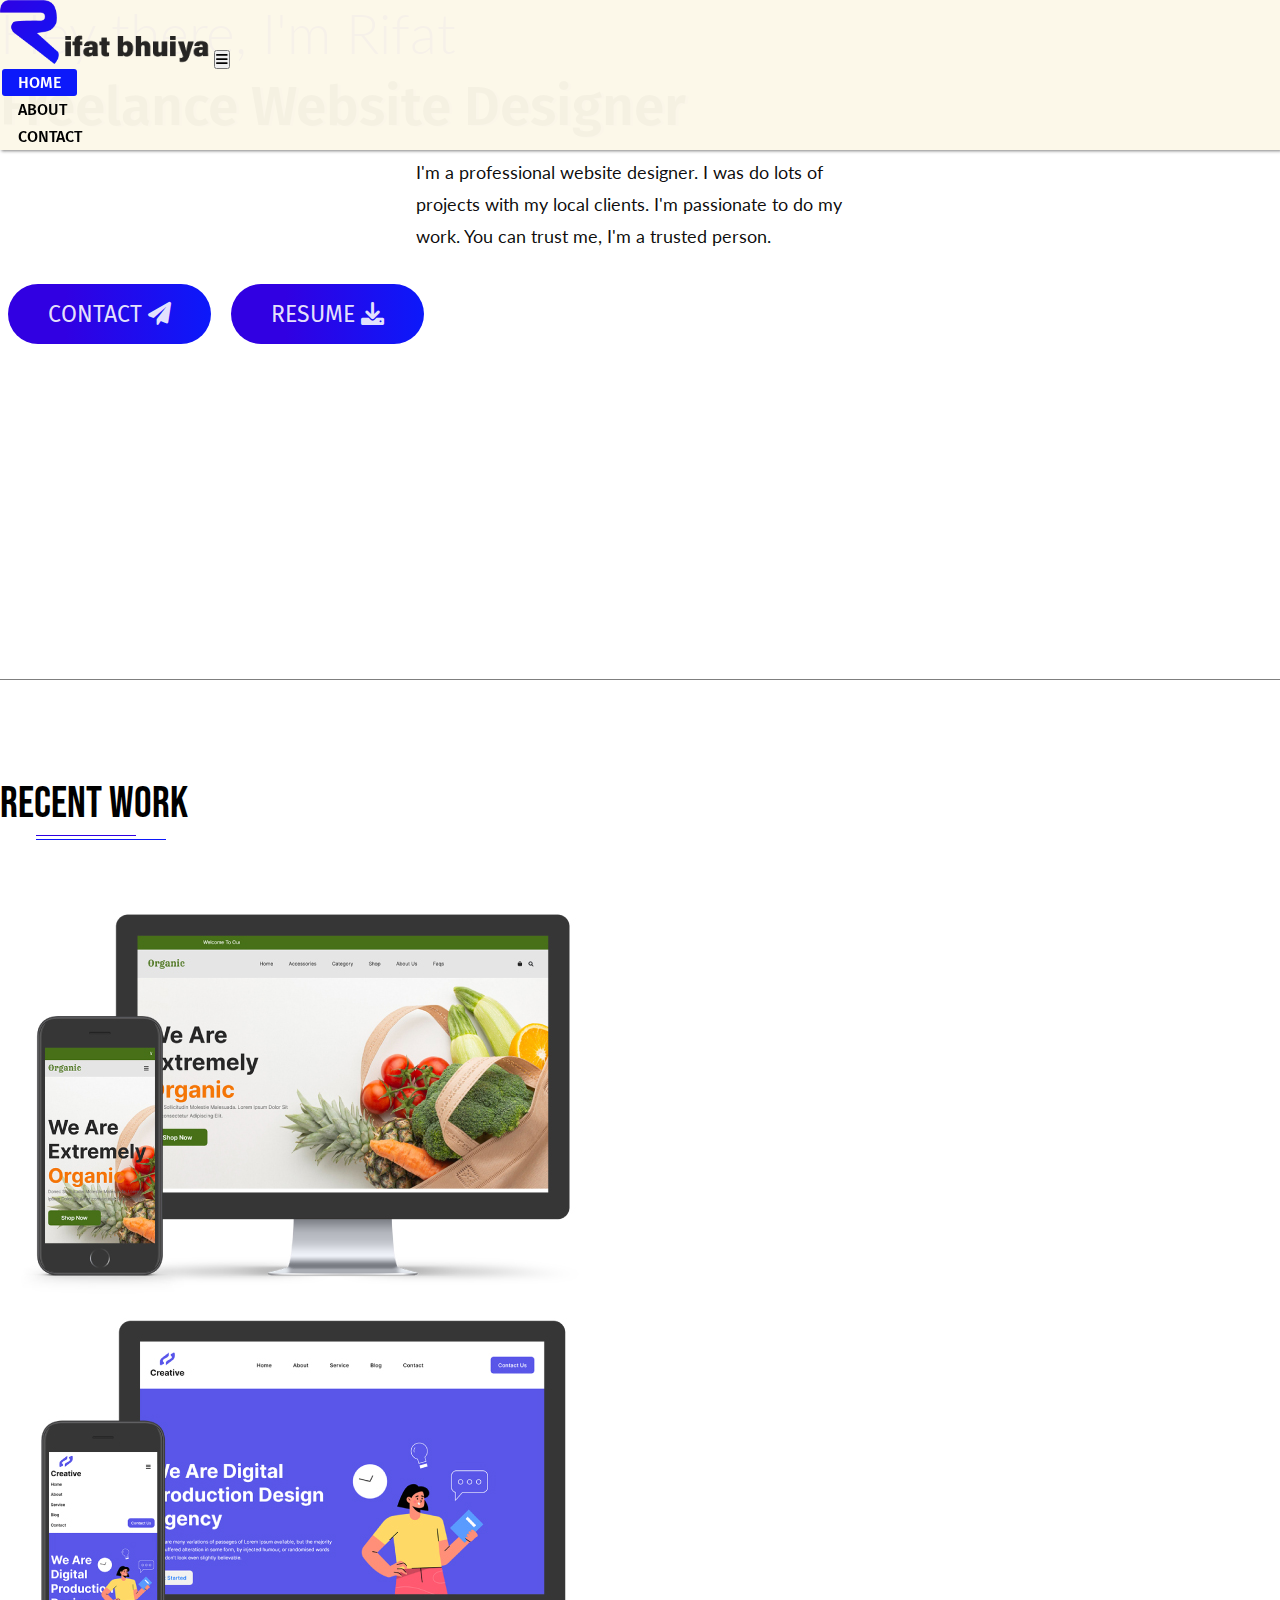
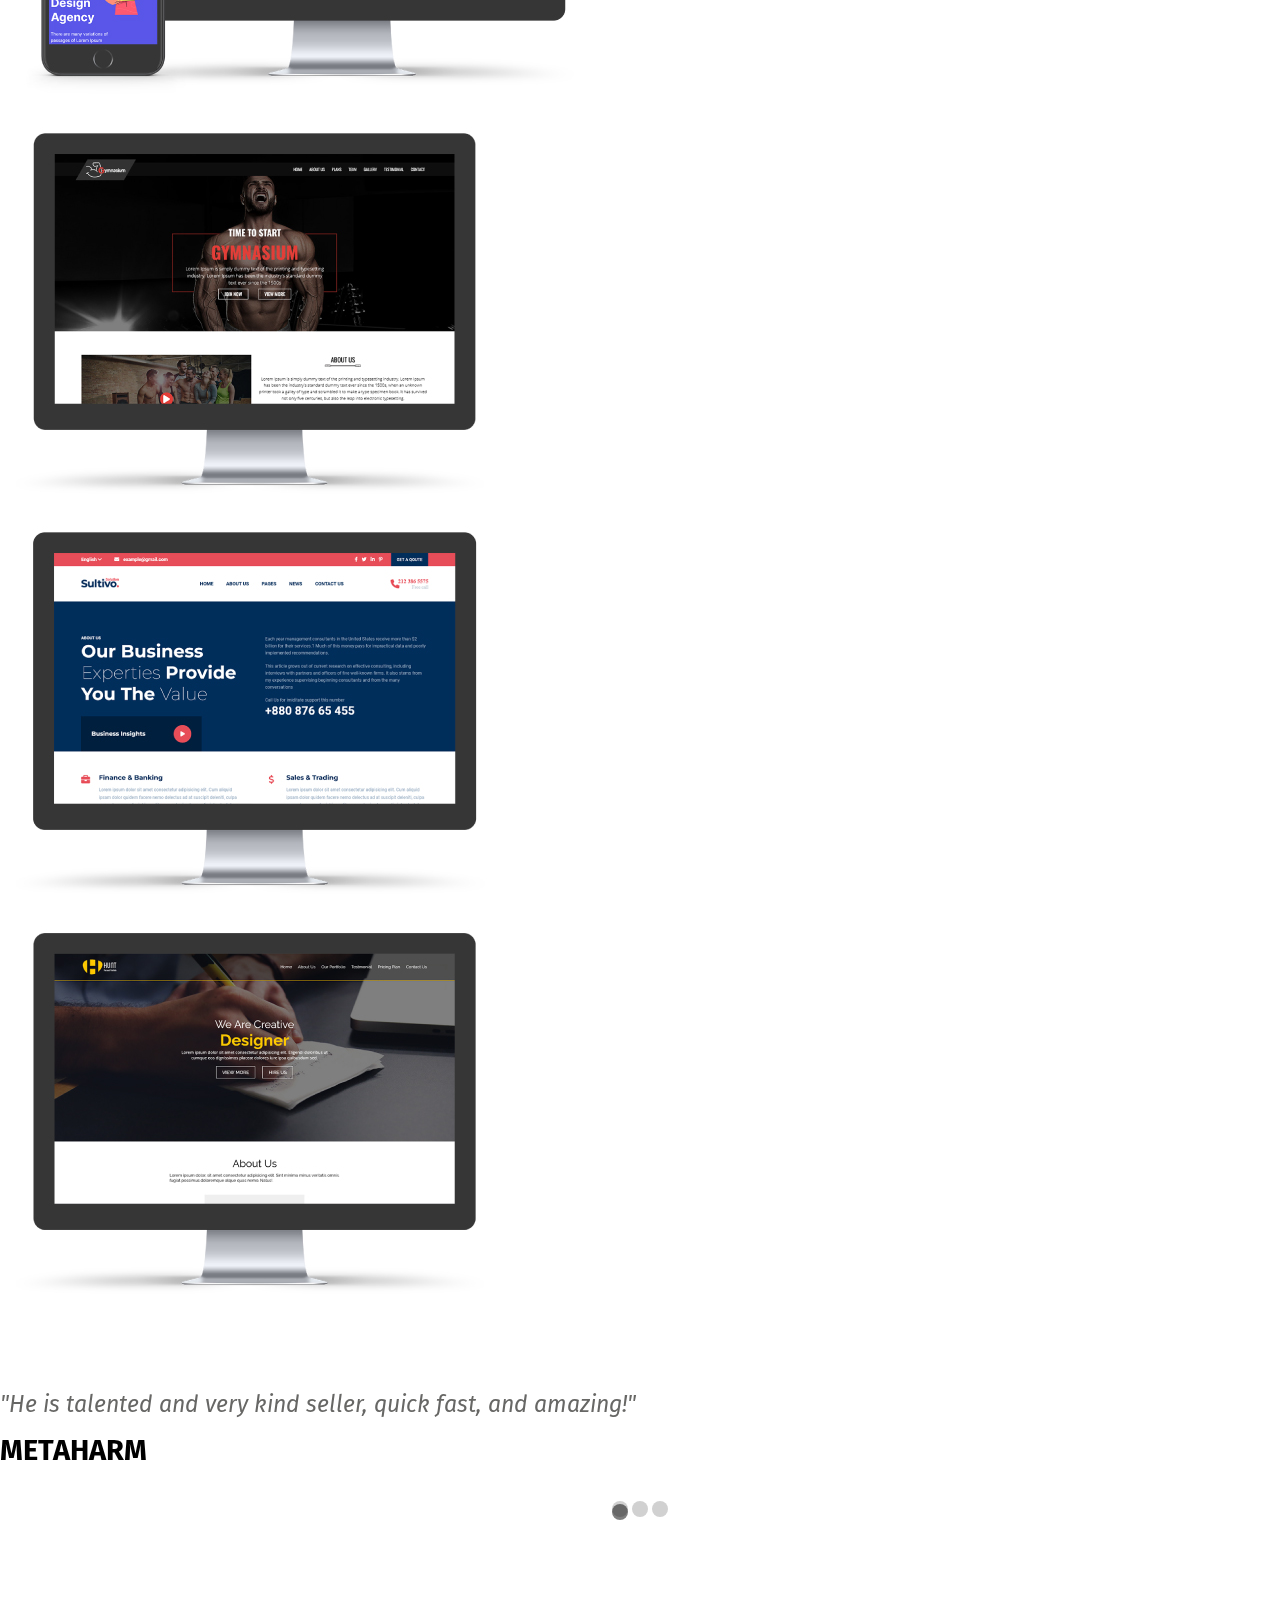
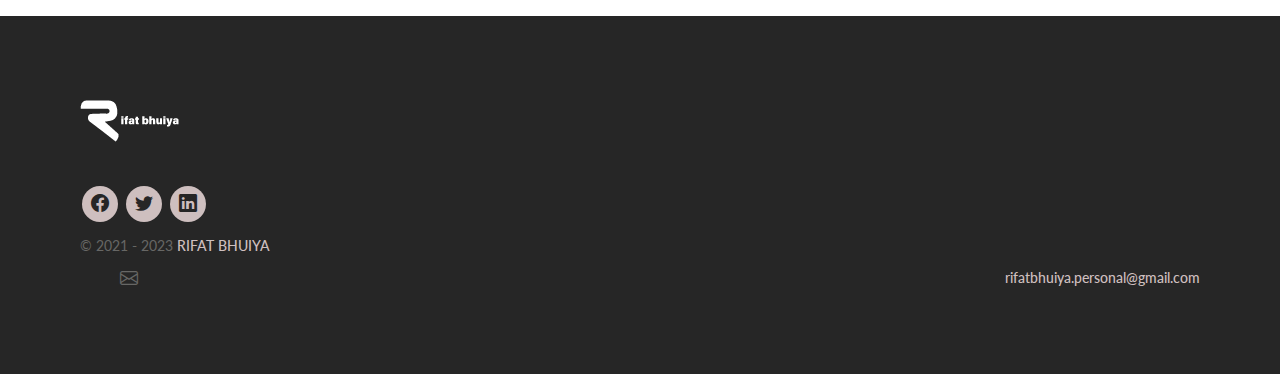
<file: index.html>
<!DOCTYPE html>
<html lang="en">
<head>
    <meta charset="UTF-8">
    <meta http-equiv="X-UA-Compatible" content="IE=edge">
    <meta name="viewport" content="width=device-width, initial-scale=1.0">
    <title>RifatBhuiya|Portfolio of Web-Designer</title>
    <!-- tittle -->

    <link rel="icon" href="images/favicon.png">
    <!-- favicon -->

    <meta property="og:title" content="Rifat Bhuiya"/>
    <meta property="og:type" content="Web-Designer"/>
	<meta property="og:url" content=""/>
	<meta property="og:site_name" content="RifatBhuiya|Portfolio of Web-Designer"/>
	<meta property="og:description" content="Hey there, I'm Rifat
    freelance website designer. I'm a professional to made Websites. I'm passionate to do coding. My code is raw code structure, well documented, and W3C validated. You can trust me, I'm a trusted person."/>
    <!-- meta opengraph -->
    
    <meta name="keywords"  content="website design; website-design; web design; web-design; programming & tech; programming; html; responsive; bootstrap; javascript; psd to html; psd-html; figma; website development; website-development; website shopify; website-shopify; website nft; website-nft; website promotion; website-promotion; website wordpress; website-wordpress; website design wordpress; website-design-wordpress; website design shopify; website-design-shopify; website-wix; website wix; website design wix; website-design-wix; build wordpress website design; build-wordpress-website-design; website design html css; website-design-html-css; website design shopify; website-design-shopify; website design squarespace; website-design-squarespace; web designer; web-designer; elementor website design; elementor-website-design; wordpress website design and development; wordpress-website-design-development; shopify website design; shopify-website-design; wix website design; wix-website-design; website development; website-development; web design; web-design; wordpress website; wordpress-website; create website; create-website; logo design; logo-design; website-creation; website creation; wordpress website creation; wordpress-website-creation; e-commerce website creation; e-commerce-website-creation; wordpress; web banners; web-banners; web design; web-design; web design html css; web-design-html-css; wordpress site web design; wordpress-site-web-design; web design wordpress; web-design-wordpress; website design shopify; website-design-shopify; web design figma; web-design-figma; front end web designer; front-end-web-designer; website design wix; website-design-wix; web developer; web-developer; front end web developer; front-end-web-developer; responsive web design; responsive-web-design; website design; website-design; web developer; web-developer; graphic design; graphic-design; web site design; web-site-design; web development; web-development; web programming; web-programming; e-commerce development; e-commerce-development; convert files; convert-files; html landing page; html-landing-page; landing page html; landing-page-html; html; psd to html; psd-to-html; website design html css; website-design-html-css; html css bootstrap website; html-css-bootstrap-website; html css javascript website; html-css-javascript-website; psd to html css; psd-to-html-css; html css; html-css; html website; html-website; css; html-email; figma to html; figma-to-html; landing-page-development; landing page development; html css landing page; html-css-landing-page; html css bug fixing; html-css-bug-fixing; html css javascript; html-css-javascript; responsive website; responsive-website; responsive wordpress website; responsive-wordpress-website; responsive frontend react website; responsive-frontend-react-website; psd to html responsive; psd-to-html-responsive; create beautiful responsive website design; create-beautiful-responsive-website-design; responsive web design; responsive-web-design; business website; business-website; create website; create-website; build website; build-website; website development; website-development; ecommerce website; ecommerce-website; e-commerce website creation; e-commerce-website-creation; html css bootstrap website; html-css-bootstrap-website; bootstrap website; bootstrap-website; psd to bootstrap; psd-to-bootstrap; html css bootstrap; html-css-bootstrap; html css javascript; jquery; convert psd to html; convert-psd-to-html; psd-to-html-css; pdf to html; pdf-to-html;  psd to wordpress;  psd-to-wordpress; psd to react; psd-to-react; html website; html-website; psd to elementor; psd-to-elementor; tailwind css; tailwind-css; fima to html; landing page design figma; landing-page-design-figma; figma design; figma-design; figma to shopify; figma-to-shopify; convert figma to html; convert-figma-to-html; figma to react; figma-to-react; custom website; custom-website; custom website development; custom-website-development; shopify custom website; shopify-custom-website; custom wordpress website; custom-wordpress-website; business website; business-website; portfolio website; portfolio-website; blog website; blog-website; create website; create-website; 
    " />
    <!-- related keywords -->

    <link href="https://fonts.googleapis.com/css2?family=Bebas+Neue&family=Fira+Sans:wght@100;200;400;500;600&family=Lato:wght@300;400&display=swap" rel="stylesheet">
    <!-- font family -->
    
    <link rel="stylesheet" href="https://cdn.jsdelivr.net/npm/bootstrap-icons@1.9.1/font/bootstrap-icons.css">
    <link rel="stylesheet" href="css/all.min.css">
    <!-- icons -->

    <link href="https://cdn.jsdelivr.net/npm/bootstrap@5.2.0/dist/css/bootstrap.min.css" rel="stylesheet" integrity="sha384-gH2yIJqKdNHPEq0n4Mqa/HGKIhSkIHeL5AyhkYV8i59U5AR6csBvApHHNl/vI1Bx" crossorigin="anonymous">
    <!-- bootstrap css cdn -->

    <link rel="stylesheet" href="css/venobox.min.css">
    <!-- venobox css -->

    <link rel="stylesheet" href="css/slick.css">
    <!-- slick css -->

    <link rel="stylesheet" href="css/style.css">
    <!-- ========== style sheet ========== -->

    <link rel="stylesheet" href="css/responsive.css">
    <!-- responsive sheet -->
</head>
<body>
    
    <!-- navigation part start -->
    <nav class="navbar navbar-expand-md myNav">
        <div class="container">
          <a class="navbar-brand logo" href="./index.html">
            <img style="height: 64px;" src="images/logo.png" alt="logo"/>
            <img style="height: 32px;" class="logo-text" src="images/logo-text.png" alt="logo-text"/>
          </a>
          <button class="navbar-toggler" type="button" data-bs-toggle="collapse" data-bs-target="#myNavigation" aria-controls="myNavigation" aria-expanded="false" aria-label="Toggle navigation">
            <i class="fa-solid fa-bars"></i>
          </button>
          <div class="collapse navbar-collapse" id="myNavigation">
            <ul class="navbar-nav myUl ms-auto mb-2 mb-lg-0">
              <li class="nav-item">
                <a class="nav-link active"  href="./index.html">Home</a>
              </li>
              <li class="nav-item">
                <a class="nav-link"  href="./about.html">about</a>
              </li>
              <li class="nav-item">
                <a class="nav-link"  href="./contact.html">contact</a>
              </li>
            </ul>
          </div>
        </div>
      </nav>
    <!-- navigation part end -->

    <!-- hero area part start -->
    <section id="heroarea">
        <div class="container">
            <div class="row align-items-center justify-content-center">
                <div class="col-lg-10 col-xl-10 col-xxl-10 col-12 col-sm-12 col-md-12 text-center">
                    <div class="heroarea-content">
                        <h2>Hey there, I'm Rifat</h2>
                        <h1>Freelance Website Designer</h1>
                        <p class="titile-discription"> I'm a professional website designer. I was do lots of projects with my local clients. I'm passionate to do my work. You can trust me, I'm a trusted person.</p>
                        <div class="hbtn">
                            <ul>
                                <li>
                                    <a href="./contact.html">Contact <i class="fa-solid fa-paper-plane"></i></a>
                                </li>
                                <li>
                                    <a href="https://drive.google.com/file/d/1WpoWCl3JhfSta98eJl2PQ0fXgb7vsNwA/view?usp=sharing" target="_blank"> Resume <i class="fa-solid fa-download"></i></a>
                                </li>
                            </ul>
                        </div>
                    </div>
                </div>
            </div>
        </div>
    </section>
    <!-- hero area part end -->

    <!-- backtotop part start -->
<!--     <div class="backtotop">
        <i class="bi bi-chevron-up"></i>
    </div> -->
    <!-- backtotop part end -->

    <!-- work detail part start -->
    <section id="work-detail" class="section-padding">
        <div class="container">
            <div class="row justify-content-center">
                <div class="col-lg-3 col-xl-3 col-xxl-3 col-8 col-sm-7 col-md-5 text-center">
                    <div class="section-heading">
                        <h3> recent work</h3>
                    </div>
                </div>
            </div>
            <div class="row section-heading-from">
                <div class="col-lg-6 col-xl-6 col-xxl-6 col-12 col-sm-6">
                    <div class="work-content">
                        <a class="my-link" href="images/work-one.jpg"><img class="w-100 img-fluid" src="images/work-one.jpg" alt="work-image"/></a>
                    </div>
                </div>
                <div class="col-lg-6 col-xl-6 col-xxl-6 col-12 col-sm-6">
                    <div class="work-content">
                        <a class="my-link" href="images/work-two.jpg"><img src="images/work-two.jpg" class="w-100 img-fluid" alt="work-image"/></a>
                    </div>
                </div>
            </div>
            <div class="row pt-5">
                <div class="col-lg-4 col-xl-4 col-xxl-4 col-12 col-sm-4">
                    <div class="work-content">
                        <a class="my-link" href="images/work-three.jpg"><img src="images/work-three.jpg" class="w-100 img-fluid" alt="work-image"/></a>
                    </div>
                </div>
                <div class="col-lg-4 col-xl-4 col-xxl-4 col-12 col-sm-4">
                    <div class="work-content">
                        <a class="my-link" href="images/work-four.jpg"><img src="images/work-four.jpg" class="w-100 img-fluid" alt="work-image"/></a>
                    </div>
                </div>
                <div class="col-lg-4 col-xl-4 col-xxl-4 col-12 col-sm-4">
                    <div class="work-content">
                        <a class="my-link" href="images/work-five.jpg"><img src="images/work-five.jpg" class="w-100 img-fluid" alt="work-image"/></a>
                    </div>
                </div>
            </div>
        </div>
    </section>
    <!-- work detail part end -->

    <!-- testimonial part start -->
    <section id="testimonial" class="section-padding">
        <div class="container">
            <div class="row justify-content-center">
                <div class="col-lg-8 col-xl-8 col-xxl-8 testimonial-slick">
                    <div class="testimonial-content text-center">
                        <span>"He is talented and very kind seller, quick fast, and amazing!"</span>
                        <h6>METAHARM</h6>
                        <p><img src="images/canada.png" alt="canada-flag"/></p>
                    </div>
                    <div class="testimonial-content text-center">
                        <span>"Lorem ipsum dolor sit amet consectetur adipisicing elit. Dolor ducimus unde sapiente architecto possimus pariatur harum veniam, maxime perspiciatis ad dolore esse veritatis! Quam magni incidunt culpa quibusdam quia laudantium!"</span>
                        <h6>MR.Y</h6>
                    </div>
                    <div class="testimonial-content text-center">
                        <span>"Lorem ipsum dolor sit amet consectetur adipisicing elit. Quidem, odio. Nam ad quia porro dolore ullam dignissimos eius amet velit incidunt. Magnam tempora tempore odio!"</span>
                        <h6>MR.Z</h6>
                    </div>
                </div>
            </div>
        </div>
    </section>
    <!-- testimonial part end -->

    <!-- footer part start -->
    <footer class="section-padding">
        <div class="footer">
            <div class="footer-top">
                <div class="container">
                    <div class="row justify-content-between">
                        <div class="col-lg-2 col-xl-2 col-xxl-2 col-5 col-sm-4 col-md-4">
                            <a href="./index.html"><img class="w-100 img-fluid" src="images/footer-logo.png" alt="footer-logo"/></a>
                        </div>
                        <div class="col-lg-2 col-xl-2 col-xxl-2 col-7 col-sm-8 col-md-8">
                            <div class="social-icons">
                                <ul>
                                    <li>
                                        <a href="https://www.facebook.com/rifatbhuiya567">
                                            <i class="bi bi-facebook"></i>
                                        </a>
                                    </li>
                                    <li>
                                        <a href="https://twitter.com/rifatbhuiya567">
                                            <i class="bi bi-twitter"></i>
                                        </a>
                                    </li>
                                    <li>
                                        <a href="https://www.linkedin.com/in/rifatbhuiya567/">
                                            <i class="bi bi-linkedin"></i>
                                        </a>
                                    </li>
                                </ul>
                            </div>
                        </div>
                    </div>
                </div>
            </div>
            <div class="footer-bottom">
                <div class="container">
                    <div class="row justify-content-between">
                        <div class="col-lg-2 col-xl-2 col-xxl-2 col-12 col-sm-4 col-md-4">
                            <div class="copyright">
                                <p>© 2021 - 2023 <a href="./contact.html"> RIFAT BHUIYA</a></p>
                            </div>
                        </div>
                        <div class="col-lg-3 col-xl-3 col-xxl-3 col-12 col-sm-8 col-md-5">
                            <div class="copyright mail">
                                <p><i class="bi bi-envelope"></i> <a href="mailto:rifatbhuiya.personal@gmail.com"> rifatbhuiya.personal@gmail.com</a></p>
                            </div>
                        </div>
                    </div>
                </div>
            </div>
        </div>
    </footer>
    <!-- footer part end -->


    <script src="https://code.jquery.com/jquery-1.12.4.min.js" integrity="sha256-ZosEbRLbNQzLpnKIkEdrPv7lOy9C27hHQ+Xp8a4MxAQ=" crossorigin="anonymous"></script>
    <!-- jquery version -->

    <script src="https://cdn.jsdelivr.net/npm/bootstrap@5.2.0/dist/js/bootstrap.bundle.min.js" integrity="sha384-A3rJD856KowSb7dwlZdYEkO39Gagi7vIsF0jrRAoQmDKKtQBHUuLZ9AsSv4jD4Xa" crossorigin="anonymous"></script>
    <!-- bootstrap js cdn -->
	<script data-name="BMC-Widget" data-cfasync="false" src="https://cdnjs.buymeacoffee.com/1.0.0/widget.prod.min.js" data-id="rifatbhuiya" data-description="Support me on Buy me a coffee!" data-message="Buy me a coffee!" data-color="#FD0" data-position="Right" data-x_margin="18" data-y_margin="18"></script>


    <script src="js/slick.min.js"></script>
    <!-- slick js -->

    <script src="js/venobox.min.js"></script>
    <!-- venobox js -->

    <script src="js/script.js"></script>
    <!-- ========== script sheet ========== -->
</body>
</html>
</file>
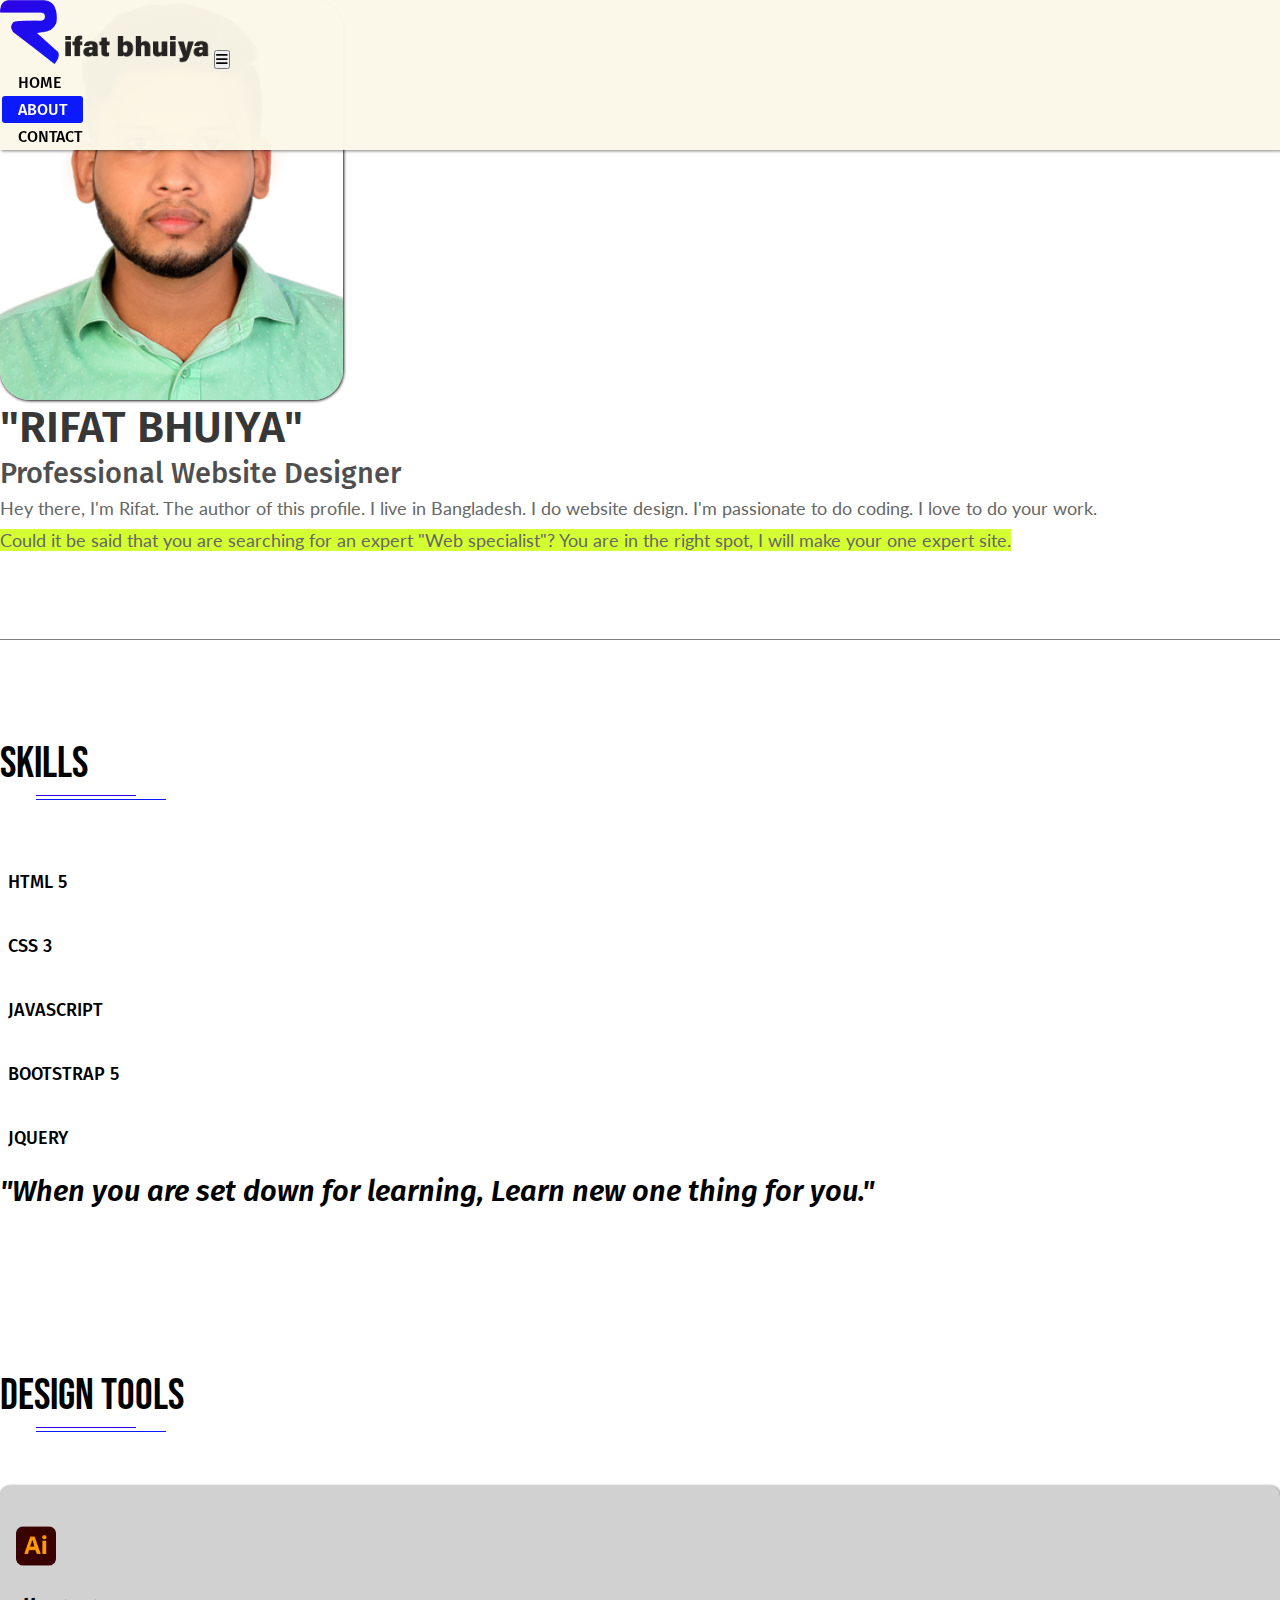
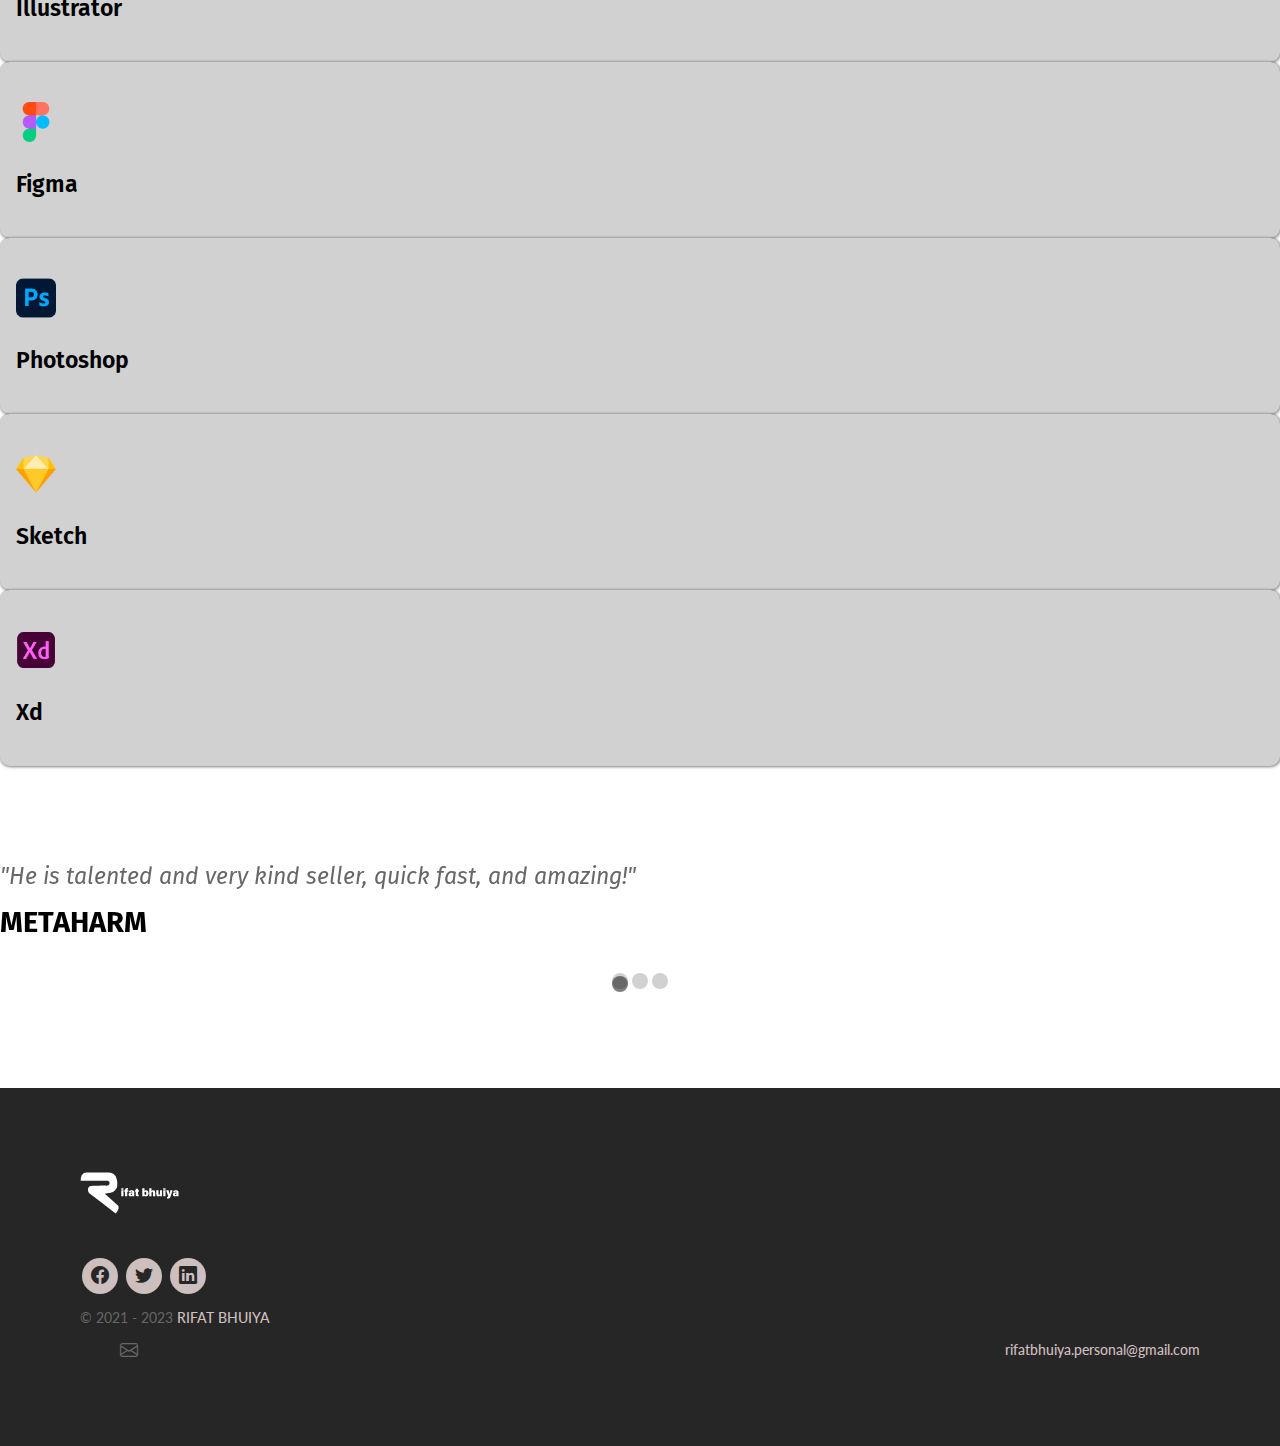
<file: about.html>
<!DOCTYPE html>
<html lang="en">
<head>
    <meta charset="UTF-8">
    <meta http-equiv="X-UA-Compatible" content="IE=edge">
    <meta name="viewport" content="width=device-width, initial-scale=1.0">
    <title>RifatBhuiya|Portfolio of Web-Designer</title>
    <!-- tittle -->

    <link rel="icon" href="images/favicon.png">
    <!-- favicon -->

    <meta property="og:title" content="Rifat Bhuiya"/>
    <meta property="og:type" content="Web-Designer"/>
	<meta property="og:url" content=""/>
	<meta property="og:site_name" content="RifatBhuiya|Portfolio of Web-Designer"/>
	<meta property="og:description" content="Hey there, I'm Rifat
    freelance website designer. I'm a professional to made Websites. I'm passionate to do coding. My code is raw code structure, well documented, and W3C validated. You can trust me, I'm a trusted person."/>
    <!-- meta opengraph -->
    
    <meta name="keywords"  content="website design; website-design; web design; web-design; programming & tech; programming; html; responsive; bootstrap; javascript; psd to html; psd-html; figma; website development; website-development; website shopify; website-shopify; website nft; website-nft; website promotion; website-promotion; website wordpress; website-wordpress; website design wordpress; website-design-wordpress; website design shopify; website-design-shopify; website-wix; website wix; website design wix; website-design-wix; build wordpress website design; build-wordpress-website-design; website design html css; website-design-html-css; website design shopify; website-design-shopify; website design squarespace; website-design-squarespace; web designer; web-designer; elementor website design; elementor-website-design; wordpress website design and development; wordpress-website-design-development; shopify website design; shopify-website-design; wix website design; wix-website-design; website development; website-development; web design; web-design; wordpress website; wordpress-website; create website; create-website; logo design; logo-design; website-creation; website creation; wordpress website creation; wordpress-website-creation; e-commerce website creation; e-commerce-website-creation; wordpress; web banners; web-banners; web design; web-design; web design html css; web-design-html-css; wordpress site web design; wordpress-site-web-design; web design wordpress; web-design-wordpress; website design shopify; website-design-shopify; web design figma; web-design-figma; front end web designer; front-end-web-designer; website design wix; website-design-wix; web developer; web-developer; front end web developer; front-end-web-developer; responsive web design; responsive-web-design; website design; website-design; web developer; web-developer; graphic design; graphic-design; web site design; web-site-design; web development; web-development; web programming; web-programming; e-commerce development; e-commerce-development; convert files; convert-files; html landing page; html-landing-page; landing page html; landing-page-html; html; psd to html; psd-to-html; website design html css; website-design-html-css; html css bootstrap website; html-css-bootstrap-website; html css javascript website; html-css-javascript-website; psd to html css; psd-to-html-css; html css; html-css; html website; html-website; css; html-email; figma to html; figma-to-html; landing-page-development; landing page development; html css landing page; html-css-landing-page; html css bug fixing; html-css-bug-fixing; html css javascript; html-css-javascript; responsive website; responsive-website; responsive wordpress website; responsive-wordpress-website; responsive frontend react website; responsive-frontend-react-website; psd to html responsive; psd-to-html-responsive; create beautiful responsive website design; create-beautiful-responsive-website-design; responsive web design; responsive-web-design; business website; business-website; create website; create-website; build website; build-website; website development; website-development; ecommerce website; ecommerce-website; e-commerce website creation; e-commerce-website-creation; html css bootstrap website; html-css-bootstrap-website; bootstrap website; bootstrap-website; psd to bootstrap; psd-to-bootstrap; html css bootstrap; html-css-bootstrap; html css javascript; jquery; convert psd to html; convert-psd-to-html; psd-to-html-css; pdf to html; pdf-to-html;  psd to wordpress;  psd-to-wordpress; psd to react; psd-to-react; html website; html-website; psd to elementor; psd-to-elementor; tailwind css; tailwind-css; fima to html; landing page design figma; landing-page-design-figma; figma design; figma-design; figma to shopify; figma-to-shopify; convert figma to html; convert-figma-to-html; figma to react; figma-to-react; custom website; custom-website; custom website development; custom-website-development; shopify custom website; shopify-custom-website; custom wordpress website; custom-wordpress-website; business website; business-website; portfolio website; portfolio-website; blog website; blog-website; create website; create-website; 
    " />
    <!-- related keywords -->

    <link href="https://fonts.googleapis.com/css2?family=Bebas+Neue&family=Fira+Sans:wght@100;200;400;500;600&family=Lato:wght@300;400&display=swap" rel="stylesheet">
    <!-- font family -->
    
    <link rel="stylesheet" href="https://cdn.jsdelivr.net/npm/bootstrap-icons@1.9.1/font/bootstrap-icons.css">
    <link rel="stylesheet" href="css/all.min.css">
    <!-- icons -->

    <link href="https://cdn.jsdelivr.net/npm/bootstrap@5.2.0/dist/css/bootstrap.min.css" rel="stylesheet" integrity="sha384-gH2yIJqKdNHPEq0n4Mqa/HGKIhSkIHeL5AyhkYV8i59U5AR6csBvApHHNl/vI1Bx" crossorigin="anonymous">
    <!-- bootstrap css cdn -->

    <link rel="stylesheet" href="css/venobox.min.css">
    <!-- venobox css -->

    <link rel="stylesheet" href="css/slick.css">
    <!-- slick css -->

    <link rel="stylesheet" href="css/style.css">
    <!-- ========== style sheet ========== -->

    <link rel="stylesheet" href="css/responsive.css">
    <!-- responsive sheet -->
</head>
<body>
    
    <!-- navigation part start -->
    <nav class="navbar navbar-expand-lg myNav">
        <div class="container">
          <a class="navbar-brand logo" href="./index.html">
            <img style="height: 64px;" src="images/logo.png" alt="logo"/>
            <img style="height: 32px;" class="logo-text" src="images/logo-text.png" alt="logo-text"/>
          </a>
          <button class="navbar-toggler" type="button" data-bs-toggle="collapse" data-bs-target="#myNavigation" aria-controls="myNavigation" aria-expanded="false" aria-label="Toggle navigation">
            <i class="fa-solid fa-bars"></i>
          </button>
          <div class="collapse navbar-collapse" id="myNavigation">
            <ul class="navbar-nav myUl ms-auto mb-2 mb-lg-0">
              <li class="nav-item">
                <a class="nav-link"  href="./index.html">Home</a>
              </li>
              <li class="nav-item">
                <a class="nav-link active"  href="./about.html">about</a>
              </li>
              <li class="nav-item">
                <a class="nav-link"  href="./contact.html">contact</a>
              </li>
            </ul>
          </div>
        </div>
      </nav>
    <!-- navigation part end -->

    <!-- about part start -->
    <section id="about">
        <div class="container">
            <div class="row align-items-center justify-content-between">
                <div class="col-lg-4 col-xl-4 col-xxl-4 col-12 col-sm-10 col-md-6">
                    <div class="self-img">
                        <img class="w-100 img-fluid" src="images/self-img.png" alt="self-img"/>
                    </div>
                </div>
                <div class="col-lg-7 col-xl-7 col-xxl-7 col-12 col-sm-6 col-sm-12 col-md-6">
                    <div class="about-text">
                        <h1>"RIFAT BHUIYA"</h1>
                        <h2>Professional Website Designer</h2>
                        <p>Hey there, I'm Rifat. The author of this profile. I live in Bangladesh. I do website design. I'm passionate to do coding. I love to do your work. 
                        <br>
                        <span> Could it be said that you are searching for an expert "Web specialist"? You are in the right spot, I will make your one expert site.</span></p>
                    </div>
                </div>
            </div>
        </div>
    </section>
    <!-- about part end -->

    <!-- skill progress start -->
    <section id="progress-bar" class="section-padding">
        <div class="container">
            <div class="row justify-content-center">
                <div class="col-lg-2 col-xl-2 col-xxl-2 col-6 col-sm-5 col-md-3 text-center">
                    <div class="section-heading">
                        <h3>
                            skills
                        </h3>
                    </div>
                </div>
            </div>
        </div>
        <div class="progr">
            <div class="container">
                <div class="row align-items-center section-heading-from">
                    <div class="col-lg-6 col-xl-6 col-xxl-6 col-10 col-sm-6 barss">
                        <div class="progressbar">
                            <ul>
                                <li>
                                    <h6> HTML 5</h6>
                                    <div class="progress">
                                        <div class="progress-bar progress-bar-striped progress-bar-animated" role="progressbar" aria-label="Animated striped example" aria-valuenow="75" aria-valuemin="0" aria-valuemax="100" style="width: 95%"></div>
                                    </div>
                                </li>
                                <li>
                                    <h6> CSS 3</h6>
                                    <div class="progress">
                                        <div class="progress-bar progress-bar-striped progress-bar-animated" role="progressbar" aria-label="Animated striped example" aria-valuenow="75" aria-valuemin="0" aria-valuemax="100" style="width: 90%"></div>
                                    </div>
                                </li>
                                <li>
                                    <h6> JAVASCRIPT</h6>
                                    <div class="progress">
                                        <div class="progress-bar progress-bar-striped progress-bar-animated" role="progressbar" aria-label="Animated striped example" aria-valuenow="75" aria-valuemin="0" aria-valuemax="100" style="width: 80%"></div>
                                    </div>
                                </li>
                                <li>
                                    <h6> BOOTSTRAP 5</h6>
                                    <div class="progress">
                                        <div class="progress-bar progress-bar-striped progress-bar-animated" role="progressbar" aria-label="Animated striped example" aria-valuenow="75" aria-valuemin="0" aria-valuemax="100" style="width: 90%"></div>
                                    </div>
                                </li>
                                <li><h6> JQUERY</h6>
                                    <div class="progress">
                                        <div class="progress-bar progress-bar-striped progress-bar-animated" role="progressbar" aria-label="Animated striped example" aria-valuenow="75" aria-valuemin="0" aria-valuemax="100" style="width: 88%"></div>
                                    </div>
                                </li>
                            </ul>
                        </div>
                    </div>
                    <div class="col-lg-6 col-xl-6 col-xxl-6 col-10  col-sm-6 text-center">
                        <article>
                            <em>"When you are set down for learning, Learn new one thing for you."</em>
                        </article>
                    </div>
                </div>
            </div>
        </div>
    </section>
    <!-- skill progress end -->

    <!-- backtotop part start -->
    <div class="backtotop">
        <i class="bi bi-chevron-up"></i>
    </div>
    <!-- backtotop part end -->

    <!-- using tools part start -->
    <section id="tools" class="section-padding">
        <div class="container">
            <div class="row justify-content-center">
                <div class="col-lg-3 col-xl-3 col-xxl-3 col-8 col-sm-7 col-md-5 text-center">
                    <div class="section-heading">
                        <h3>design tools</h3>
                    </div>
                </div>
            </div>
            <div class="row section-heading-from">
                <div class="col-lg-2 col-xl-2 col-xxl-2 col-10 col-sm-6 tools">
                    <div class="tools-content text-center">
                        <img src="images/002-illustrator.png" alt="002-illustrator"/>
                        <h6>illustrator</h6>
                    </div>
                </div>
                <div class="col-lg-3 col-xl-3 col-xxl-3 col-10 col-sm-6 tools">
                    <div class="tools-content text-center">
                        <img src="images/001-figma.png" alt="figma"/>
                        <h6>figma</h6>
                    </div>
                </div>
                <div class="col-lg-2 col-xl-2 col-xxl-2 col-10 col-sm-4 tools sm-gap">
                    <div class="tools-content text-center">
                        <img src="images/003-photoshop.png" alt="003-photoshop"/>
                        <h6>photoshop</h6>
                    </div>
                </div>
                <div class="col-lg-3 col-xl-3 col-xxl-3 col-10 col-sm-4 tools sm-gap">
                    <div class="tools-content text-center">
                        <img src="images/005-sketch.png" alt="sketch"/>
                        <h6>sketch</h6>
                    </div>
                </div>
                <div class="col-lg-2 col-xl-2 col-xxl-2 col-10 col-sm-4 tools sm-gap">
                    <div class="tools-content text-center">
                        <img src="images/004-xd.png" alt="004-xd"/>
                        <h6>xd</h6>
                    </div>
                </div>
            </div>
        </div>
    </section>
    <!-- using tools part end -->

    <!-- testimonial part start -->
    <section id="testimonial" class="section-padding">
        <div class="container">
            <div class="row justify-content-center">
                <div class="col-lg-8 col-xl-8 col-xxl-8 testimonial-slick">
                    <div class="testimonial-content text-center">
                        <span>"He is talented and very kind seller, quick fast, and amazing!"</span>
                        <h6>METAHARM</h6>
                        <p><img src="images/canada.png" alt="canada-flag"/></p>
                    </div>
                    <div class="testimonial-content text-center">
                        <span>"Lorem ipsum dolor sit amet consectetur adipisicing elit. Dolor ducimus unde sapiente architecto possimus pariatur harum veniam, maxime perspiciatis ad dolore esse veritatis! Quam magni incidunt culpa quibusdam quia laudantium!"</span>
                        <h6>MR.Y</h6>
                    </div>
                    <div class="testimonial-content text-center">
                        <span>"Lorem ipsum dolor sit amet consectetur adipisicing elit. Quidem, odio. Nam ad quia porro dolore ullam dignissimos eius amet velit incidunt. Magnam tempora tempore odio!"</span>
                        <h6>MR.Z</h6>
                    </div>
                </div>
            </div>
        </div>
    </section>
    <!-- testimonial part end -->

    <!-- footer part start -->
    <footer class="section-padding">
        <div class="footer">
            <div class="footer-top">
                <div class="container">
                    <div class="row justify-content-between">
                        <div class="col-lg-2 col-xl-2 col-xxl-2 col-5 col-sm-4 col-md-4">
                            <a href="./index.html"><img class="w-100 img-fluid" src="images/footer-logo.png" alt="footer-logo"/></a>
                        </div>
                        <div class="col-lg-2 col-xl-2 col-xxl-2 col-7 col-sm-8 col-md-8">
                            <div class="social-icons">
                                <ul>
                                    <li>
                                        <a href="https://www.facebook.com/rifatbhuiya567">
                                            <i class="bi bi-facebook"></i>
                                        </a>
                                    </li>
                                    <li>
                                        <a href="https://twitter.com/rifatbhuiya567">
                                            <i class="bi bi-twitter"></i>
                                        </a>
                                    </li>
                                    <li>
                                        <a href="https://www.linkedin.com/in/rifatbhuiya567/">
                                            <i class="bi bi-linkedin"></i>
                                        </a>
                                    </li>
                                </ul>
                            </div>
                        </div>
                    </div>
                </div>
            </div>
            <div class="footer-bottom">
                <div class="container">
                    <div class="row justify-content-between">
                        <div class="col-lg-2 col-xl-2 col-xxl-2 col-12 col-sm-6 col-md-4">
                            <div class="copyright">
                                <p>© 2021 - 2023 <a href="./contact.html"> RIFAT BHUIYA</a></p>
                            </div>
                        </div>
                        <div class="col-lg-3 col-xl-3 col-xxl-3 col-12 col-sm-6 col-md-5">
                            <div class="copyright mail">
                                <p><i class="bi bi-envelope"></i> <a href="mailto:rifatbhuiya.personal@gmail.com"> rifatbhuiya.personal@gmail.com</a></p>
                            </div>
                        </div>
                    </div>
                </div>
            </div>
        </div>
    </footer>
    <!-- footer part end -->


    <script src="https://code.jquery.com/jquery-1.12.4.min.js" integrity="sha256-ZosEbRLbNQzLpnKIkEdrPv7lOy9C27hHQ+Xp8a4MxAQ=" crossorigin="anonymous"></script>
    <!-- jquery version -->

    <script src="https://cdn.jsdelivr.net/npm/bootstrap@5.2.0/dist/js/bootstrap.bundle.min.js" integrity="sha384-A3rJD856KowSb7dwlZdYEkO39Gagi7vIsF0jrRAoQmDKKtQBHUuLZ9AsSv4jD4Xa" crossorigin="anonymous"></script>
    <!-- bootstrap js cdn -->

    <script src="js/slick.min.js"></script>
    <!-- slick js -->

    <script src="js/venobox.min.js"></script>
    <!-- venobox js -->

    <script src="js/script.js"></script>
    <!-- ========== script sheet ========== -->
</body>
</html>
</file>
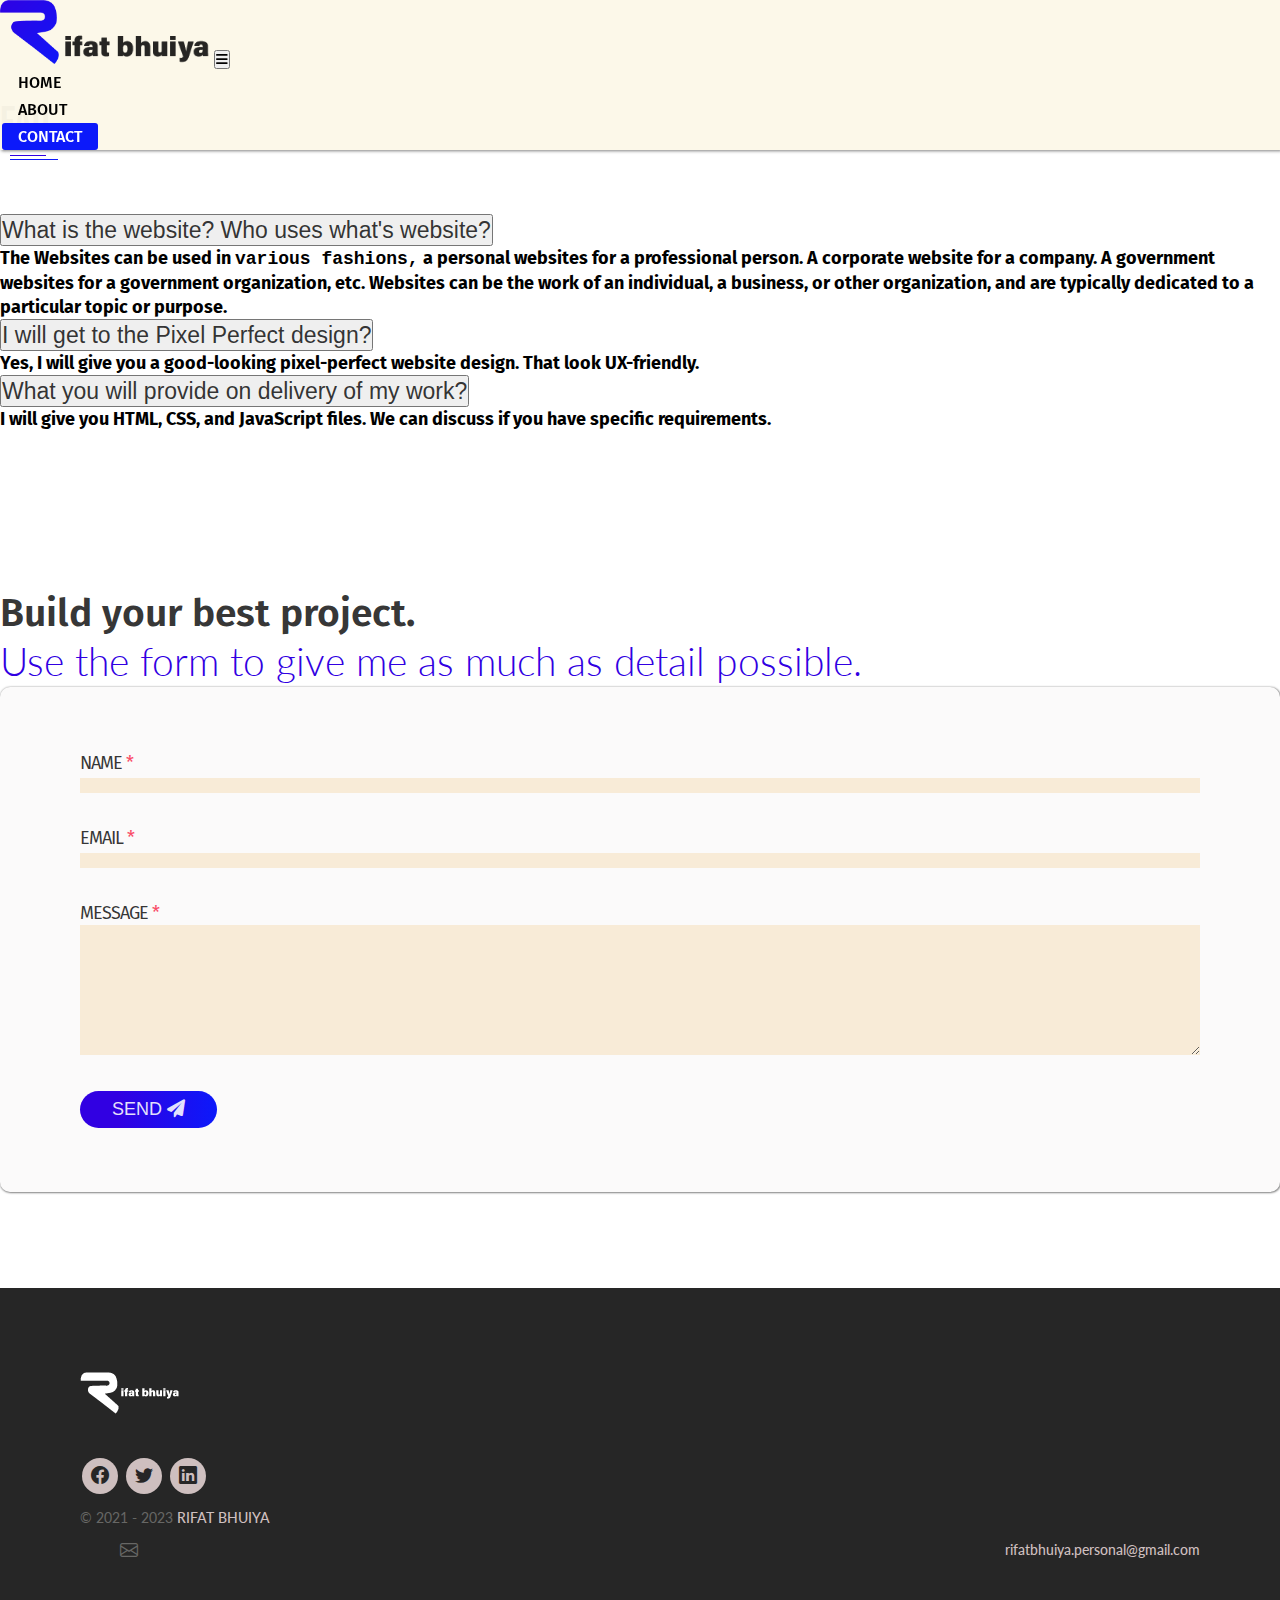
<file: contact.html>
<!DOCTYPE html>
<html lang="en">
<head>
    <meta charset="UTF-8">
    <meta http-equiv="X-UA-Compatible" content="IE=edge">
    <meta name="viewport" content="width=device-width, initial-scale=1.0">
    <title>RifatBhuiya|Portfolio of Web-Designer</title>
    <!-- tittle -->

    <link rel="icon" href="images/favicon.png">
    <!-- favicon -->

    <meta property="og:title" content="Rifat Bhuiya"/>
    <meta property="og:type" content="Web-Designer"/>
	<meta property="og:url" content=""/>
	<meta property="og:site_name" content="RifatBhuiya|Portfolio of Web-Designer"/>
	<meta property="og:description" content="Hey there, I'm Rifat
    freelance website designer. I'm a professional to made Websites. I'm passionate to do coding. My code is raw code structure, well documented, and W3C validated. You can trust me, I'm a trusted person."/>
    <!-- meta opengraph -->
    
    <meta name="keywords"  content="website design; website-design; web design; web-design; programming & tech; programming; html; responsive; bootstrap; javascript; psd to html; psd-html; figma; website development; website-development; website shopify; website-shopify; website nft; website-nft; website promotion; website-promotion; website wordpress; website-wordpress; website design wordpress; website-design-wordpress; website design shopify; website-design-shopify; website-wix; website wix; website design wix; website-design-wix; build wordpress website design; build-wordpress-website-design; website design html css; website-design-html-css; website design shopify; website-design-shopify; website design squarespace; website-design-squarespace; web designer; web-designer; elementor website design; elementor-website-design; wordpress website design and development; wordpress-website-design-development; shopify website design; shopify-website-design; wix website design; wix-website-design; website development; website-development; web design; web-design; wordpress website; wordpress-website; create website; create-website; logo design; logo-design; website-creation; website creation; wordpress website creation; wordpress-website-creation; e-commerce website creation; e-commerce-website-creation; wordpress; web banners; web-banners; web design; web-design; web design html css; web-design-html-css; wordpress site web design; wordpress-site-web-design; web design wordpress; web-design-wordpress; website design shopify; website-design-shopify; web design figma; web-design-figma; front end web designer; front-end-web-designer; website design wix; website-design-wix; web developer; web-developer; front end web developer; front-end-web-developer; responsive web design; responsive-web-design; website design; website-design; web developer; web-developer; graphic design; graphic-design; web site design; web-site-design; web development; web-development; web programming; web-programming; e-commerce development; e-commerce-development; convert files; convert-files; html landing page; html-landing-page; landing page html; landing-page-html; html; psd to html; psd-to-html; website design html css; website-design-html-css; html css bootstrap website; html-css-bootstrap-website; html css javascript website; html-css-javascript-website; psd to html css; psd-to-html-css; html css; html-css; html website; html-website; css; html-email; figma to html; figma-to-html; landing-page-development; landing page development; html css landing page; html-css-landing-page; html css bug fixing; html-css-bug-fixing; html css javascript; html-css-javascript; responsive website; responsive-website; responsive wordpress website; responsive-wordpress-website; responsive frontend react website; responsive-frontend-react-website; psd to html responsive; psd-to-html-responsive; create beautiful responsive website design; create-beautiful-responsive-website-design; responsive web design; responsive-web-design; business website; business-website; create website; create-website; build website; build-website; website development; website-development; ecommerce website; ecommerce-website; e-commerce website creation; e-commerce-website-creation; html css bootstrap website; html-css-bootstrap-website; bootstrap website; bootstrap-website; psd to bootstrap; psd-to-bootstrap; html css bootstrap; html-css-bootstrap; html css javascript; jquery; convert psd to html; convert-psd-to-html; psd-to-html-css; pdf to html; pdf-to-html;  psd to wordpress;  psd-to-wordpress; psd to react; psd-to-react; html website; html-website; psd to elementor; psd-to-elementor; tailwind css; tailwind-css; fima to html; landing page design figma; landing-page-design-figma; figma design; figma-design; figma to shopify; figma-to-shopify; convert figma to html; convert-figma-to-html; figma to react; figma-to-react; custom website; custom-website; custom website development; custom-website-development; shopify custom website; shopify-custom-website; custom wordpress website; custom-wordpress-website; business website; business-website; portfolio website; portfolio-website; blog website; blog-website; create website; create-website; 
    " />
    <!-- related keywords -->

    <link href="https://fonts.googleapis.com/css2?family=Bebas+Neue&family=Fira+Sans:wght@100;200;400;500;600&family=Lato:wght@300;400&display=swap" rel="stylesheet">
    <!-- font family -->
    
    <link rel="stylesheet" href="https://cdn.jsdelivr.net/npm/bootstrap-icons@1.9.1/font/bootstrap-icons.css">
    <link rel="stylesheet" href="css/all.min.css">
    <!-- icons -->

    <link href="https://cdn.jsdelivr.net/npm/bootstrap@5.2.0/dist/css/bootstrap.min.css" rel="stylesheet" integrity="sha384-gH2yIJqKdNHPEq0n4Mqa/HGKIhSkIHeL5AyhkYV8i59U5AR6csBvApHHNl/vI1Bx" crossorigin="anonymous">
    <!-- bootstrap css cdn -->

    <link rel="stylesheet" href="css/venobox.min.css">
    <!-- venobox css -->

    <link rel="stylesheet" href="css/slick.css">
    <!-- slick css -->

    <link rel="stylesheet" href="css/style.css">
    <!-- ========== style sheet ========== -->

    <link rel="stylesheet" href="css/responsive.css">
    <!-- responsive sheet -->
</head>
<body>
    
    <!-- navigation part start -->
    <nav class="navbar navbar-expand-lg myNav">
        <div class="container">
          <a class="navbar-brand logo" href="./index.html">
            <img style="height: 64px;" src="images/logo.png" alt="logo"/>
            <img style="height: 32px;" class="logo-text" src="images/logo-text.png" alt="logo-text"/>
          </a>
          <button class="navbar-toggler" type="button" data-bs-toggle="collapse" data-bs-target="#myNavigation" aria-controls="myNavigation" aria-expanded="false" aria-label="Toggle navigation">
            <i class="fa-solid fa-bars"></i>
          </button>
          <div class="collapse navbar-collapse" id="myNavigation">
            <ul class="navbar-nav myUl ms-auto mb-2 mb-lg-0">
              <li class="nav-item">
                <a class="nav-link"  href="./index.html">Home</a>
              </li>
              <li class="nav-item">
                <a class="nav-link"  href="./about.html">about</a>
              </li>
              <li class="nav-item">
                <a class="nav-link active"  href="./contact.html">contact</a>
              </li>
            </ul>
          </div>
        </div>
      </nav>
    <!-- navigation part end -->

    <!-- faq part start -->
    <section id="faq" class="section-padding">
        <div class="container">
            <div class="row">
                <div class="col-lg-1 col-xl-1 col-xxl-1 col-3 col-sm-2 col-md-2 text-center">
                    <div class="section-heading">
                        <h3 class="faq"> faq</h3>
                    </div>
                </div>
            </div>
            <div class="row section-heading-from">
                <div class="col-lg-10 col-xl-10 col-xxl-10 col-11 col-sm-12">
                    <div class="faqs">
                        <div class="accordion" id="accordionExample">
                            <div class="accordion-item">
                              <h2 class="accordion-header" id="headingOne">
                                <button class="accordion-button" type="button" data-bs-toggle="collapse" data-bs-target="#collapseOne" aria-expanded="false" aria-controls="collapseOne">
                                    What is the website? Who uses what's website?
                                </button>
                              </h2>
                              <div id="collapseOne" class="accordion-collapse collapse show" aria-labelledby="headingOne" data-bs-parent="#accordionExample">
                                <div class="accordion-body">
                                    <strong>The Websites can be used in <code> various fashions,</code> a personal websites for a professional person. A corporate website for a company. A government websites for a government organization, etc. 
                                    Websites can be the work of an individual, a business, or other organization, and are typically dedicated to a particular topic or purpose.</strong>
                                </div>
                              </div>
                            </div>
                            <div class="accordion-item">
                              <h2 class="accordion-header" id="headingTwo">
                                <button class="accordion-button collapsed" type="button" data-bs-toggle="collapse" data-bs-target="#collapseTwo" aria-expanded="false" aria-controls="collapseTwo">
                                    I will get to the Pixel Perfect design?
                                </button>
                              </h2>
                              <div id="collapseTwo" class="accordion-collapse collapse" aria-labelledby="headingTwo" data-bs-parent="#accordionExample">
                                <div class="accordion-body">
                                    <strong> Yes, I will give you a good-looking pixel-perfect website design. That look UX-friendly.</strong>
                                </div>
                              </div>
                            </div>
                            <div class="accordion-item">
                                <h2 class="accordion-header" id="headingThree">
                                  <button class="accordion-button collapsed" type="button" data-bs-toggle="collapse" data-bs-target="#collapseThree" aria-expanded="true" aria-controls="collapseThree">
                                    What you will provide on delivery of my work?
                                  </button>
                                </h2>
                                <div id="collapseThree" class="accordion-collapse collapse" aria-labelledby="headingThree" data-bs-parent="#accordionExample">
                                  <div class="accordion-body">
                                    <strong> I will give you HTML, CSS, and JavaScript files. We can discuss if you have specific requirements.</strong>
                                  </div>
                                </div>
                            </div>
                        </div>
                    </div>
                </div>
            </div>
        </div>
    </section>
    <!-- faq part end -->

   <!-- form part start -->
    <section id="form" class="section-padding">
        <div class="container">
            <div class="row align-items-center section-heading-from justify-content-between">
                <div class="col-lg-5 col-xl-5 col-xxl-5 col-12 col-sm-12 col-md-6 frmpb">
                    <div class="contact-text">
                        <h5> Build your best project. <br>
                        <span> Use the form to give me as much as detail possible.</span></h5>
                    </div>
                </div>
                <div class="col-lg-6 col-xl-6 col-xxl-6 col-12 col-sm-12 col-md-6">
                    <form method="post" name="google-sheet">
                        <div class="contact-form">
                            <ul>
                                <li>
                                    <label for="name" > Name <span>*</span></label>
                                    <input type="text" id="name" name="name" required>
                                </li>
                                <li>
                                    <label for="email"> Email <span>*</span></label>
                                    <input type="email" id="email" name="email" required>
                                </li>
                                <li>
                                    <label for="text"> Message <span>*</span></label>
                                    <textarea style="height: 130px;" id="text" cols="30" rows="10" name="message"></textarea>
                                </li>
                                <li class="text-center">
                                    <button type="submit" value="submit">Send <i class="fa-solid fa-paper-plane"></i></button>
                                </li>
                            </ul>
                        </div>
                    </form>
                </div>
            </div>
        </div>
    </section>
    <!-- form part end -->

    <!-- footer part start -->
    <footer class="section-padding">
        <div class="footer">
            <div class="footer-top">
                <div class="container">
                    <div class="row justify-content-between">
                        <div class="col-lg-2 col-xl-2 col-xxl-2 col-5 col-sm-4 col-md-4">
                            <a href="./index.html"><img class="w-100 img-fluid" src="images/footer-logo.png" alt="footer-logo"/></a>
                        </div>
                        <div class="col-lg-2 col-xl-2 col-xxl-2 col-7 col-sm-8 col-md-8">
                            <div class="social-icons">
                                <ul>
                                    <li>
                                        <a href="https://www.facebook.com/rifatbhuiya567">
                                            <i class="bi bi-facebook"></i>
                                        </a>
                                    </li>
                                    <li>
                                        <a href="https://twitter.com/rifatbhuiya567">
                                            <i class="bi bi-twitter"></i>
                                        </a>
                                    </li>
                                    <li>
                                        <a href="https://www.linkedin.com/in/rifatbhuiya567/">
                                            <i class="bi bi-linkedin"></i>
                                        </a>
                                    </li>
                                </ul>
                            </div>
                        </div>
                    </div>
                </div>
            </div>
            <div class="footer-bottom">
                <div class="container">
                    <div class="row justify-content-between">
                        <div class="col-lg-2 col-xl-2 col-xxl-2 col-12 col-sm-6 col-md-4">
                            <div class="copyright">
                                <p>© 2021 - 2023 <a href="./contact.html"> RIFAT BHUIYA</a></p>
                            </div>
                        </div>
                        <div class="col-lg-3 col-xl-3 col-xxl-3 col-12 col-sm-6 col-md-5">
                            <div class="copyright mail">
                                <p><i class="bi bi-envelope"></i> <a href="mailto:rifatbhuiya.personal@gmail.com"> rifatbhuiya.personal@gmail.com</a></p>
                            </div>
                        </div>
                    </div>
                </div>
            </div>
        </div>
    </footer>
    <!-- footer part end -->


    <script src="https://code.jquery.com/jquery-1.12.4.min.js" integrity="sha256-ZosEbRLbNQzLpnKIkEdrPv7lOy9C27hHQ+Xp8a4MxAQ=" crossorigin="anonymous"></script>
    <!-- jquery version -->

    <script src="https://cdn.jsdelivr.net/npm/bootstrap@5.2.0/dist/js/bootstrap.bundle.min.js" integrity="sha384-A3rJD856KowSb7dwlZdYEkO39Gagi7vIsF0jrRAoQmDKKtQBHUuLZ9AsSv4jD4Xa" crossorigin="anonymous"></script>
    <!-- bootstrap js cdn -->
	
    <script>
        const scriptURL = 'https://script.google.com/macros/s/AKfycbxHJPGUFzyi4cttXHusQTb1wzTw4NlwbbSMKN19O3Z-7nCT11NR3gx449p4E6XxWni0bw/exec'
        const form = document.forms['google-sheet']
      
        form.addEventListener('submit', e => {
          e.preventDefault()
          fetch(scriptURL, { method: 'post', body: new FormData(form)})
            .then(response => alert("Thanks for your message, I will contact you soon."))
            .catch(error => console.error('Error!', error.message))
        });
    </script>
    <!-- form js -->

    <script src="js/script.js"></script>
    <!-- ========== script sheet ========== -->
</body>
</html>
</file>
<file: css/style.css>
*{
    margin: 0;
    padding: 0;
    box-sizing: border-box;
    outline: 0;
}
a,
p,
ul,
li,
h1,
h2,
h3,
h4,
h5,
h6,
span{
    margin: 0;
    padding: 0;
}
ul{
    list-style: none;
}
a{
    text-decoration: none;
    display: inline-block;
}
body{
    font-family: 'Fira Sans', sans-serif;
}
p{
    font-size: 18px;
    font-weight: 400;
    line-height: 32px;
    font-family: 'Lato', sans-serif;
    color: rgba(0, 0, 0, 0.945);
}
.section-heading h3{
    font-family: 'Bebas Neue', cursive;
    font-weight: 400;
    font-size: 44px;
    line-height: 56px;
    text-transform: uppercase;
    position: relative;
}
.section-heading h3::after{
    position: absolute;
    content: "";
    height: 1px;
    width: 100px;
    background-color: #3100e2;
    bottom: -4px;
    left: 36px;
}
.section-heading h3::before{
    position: absolute;
    content: "";
    height: 1px;
    width: 130px;
    background-color: #0c19fa;
    bottom: -8px;
    left: 36px;
}
.section-heading .faq::after{
    width: 36px;
    left: 10px;
}
.section-heading .faq::before{
    width: 48px;
    left: 10px;
}
.section-padding{
    padding-top: 96px;
}
.section-heading-from{
    padding-top: 62px;
}
.section-content-color{
    background-color: rgba(0, 0, 0, 0.205);
}
/* common part css end */

.myNav{
    position: fixed;
    top: 0;
    left: 0;
    width: 100%;
    z-index: 99;
    background-color: rgba(252, 248, 232, 0.973);
    box-shadow:1px 0.5px 3px 0.5px rgba(0, 0, 0, 0.5) ;
}
.myNav .logo .logo-text{
    visibility: hidden;
    transition: .5s ease;
    -webkit-transition: .5s ease;
    -moz-transition: .5s ease;
    -ms-transition: .5s ease;
    -o-transition: .5s ease;
    transform: scale(0);
    -webkit-transform: scale(0);
    -moz-transform: scale(0);
    -ms-transform: scale(0);
    -o-transform: scale(0);
}
.myNav .logo:hover .logo-text{
    visibility: visible;
    transform: scale(1);
    -webkit-transform: scale(1);
    -moz-transform: scale(1);
    -ms-transform: scale(1);
    -o-transform: scale(1);
}
.myNav .myUl li{
    margin-left: 2px;
}
.myNav .myUl li .active{
    color: #fff;
    background-color: #0c19fa;
    border-radius: 3px;
    -webkit-border-radius: 3px;
    -moz-border-radius: 3px;
    -ms-border-radius: 3px;
    -o-border-radius: 3px;
}
.myNav .myUl li a{
    text-transform: uppercase;
    color: rgba(0, 0, 0);
    font-weight: 500;
    font-size: 16px;
    padding: 4px 16px !important;
    transition: .5s ease !important;
    -webkit-transition: .5s ease !important;
    -moz-transition: .5s ease !important;
    -ms-transition: .5s ease !important;
    -o-transition: .5s ease !important;
}
.myNav .myUl li a:hover{
    color: #fff;
    background: #0c19fa;
    border-radius: 3px;
    -webkit-border-radius: 3px;
    -moz-border-radius: 3px;
    -ms-border-radius: 3px;
    -o-border-radius: 3px;
}
/* navigation part css end */

#heroarea{
    height: 680px;
    border-bottom: .1px solid rgba(0, 0, 0, 0.5);
}
#heroarea .container,
.row{
    height: 100%;
}
.heroarea-content :is(h2,h1){
    font-size: 55px;
}
.heroarea-content h2{
    font-weight: 300;
    color: #3100e2;
    font-family: 'Lato', sans-serif;
    font-weight: 300;
}
.heroarea-content h1{
    color: rgba(0, 0, 0, 0.9);
    margin-top: 8px;
    font-weight: 600;
    text-shadow: 3px 1px rgba(49, 0, 226, 0.301);
}
.heroarea-content .titile-discription{
    padding-top: 16px;
    width: 448px;
    margin: 0 auto;
}
.heroarea-content .hbtn{
    padding-top: 32px;
}
.heroarea-content .hbtn ul li{
    display: inline-block;
    margin: 0 8px;
}
.heroarea-content .hbtn a{
    color: rgba(255, 255, 255, 0.89);
    font-size: 23px;
    padding: 16px 40px;
    background: rgb(49,0,226);
    background: linear-gradient(90deg, rgba(49,0,226,1) 28%, rgba(12,25,250,1) 100%);
    border-radius: 50px;
    -webkit-border-radius: 50px;
    -moz-border-radius: 50px;
    -ms-border-radius: 50px;
    -o-border-radius: 50px;
    text-transform: uppercase;
    transition: .3s ease;
    -webkit-transition: .3s ease;
    -moz-transition: .3s ease;
    -ms-transition: .3s ease;
    -o-transition: .3s ease;
}
.heroarea-content .hbtn a:hover{
    color: #fff;
    box-shadow: 2px 2px .5px .5px rgba(0, 0, 0, 0.5);
}
/* heroarea part css end */

.backtotop i{
    position: fixed;
    bottom: 40px;
    right: 40px;
    z-index: 99;
    height: 40px;
    width: 40px;
    line-height: 40px;
    text-align: center;
    background: rgb(49,0,226);
    background: linear-gradient(90deg, rgba(49,0,226,1) 28%, rgba(12,25,250,1) 100%);
    font-size: 18px;
    color: rgba(255, 255, 255, 0.89);
    border-radius: 50%;
    -webkit-border-radius: 50%;
    -moz-border-radius: 50%;
    -ms-border-radius: 50%;
    -o-border-radius: 50%;
    cursor: pointer;
    animation: backanimation 1s ease 2;
    -webkit-animation: backanimation 1s ease 2;
}
@keyframes backanimation{
    from{
        transform: scale(0);
        -webkit-transform: scale(0);
        -moz-transform: scale(0);
        -ms-transform: scale(0);
        -o-transform: scale(0);
}
    to{
        transform: scale(1);
        -webkit-transform: scale(1);
        -moz-transform: scale(1);
        -ms-transform: scale(1);
        -o-transform: scale(1);
}
}
/* backtotop part css end */

#work-detail .work-content{
    height: 400px;
    overflow: hidden;
}
#work-detail .work-content img{
    transform: scale(1);
    -webkit-transform: scale(1);
    -moz-transform: scale(1);
    -ms-transform: scale(1);
    -o-transform: scale(1);
    transition: .5s ease;
    -webkit-transition: .5s ease;
    -moz-transition: .5s ease;
    -ms-transition: .5s ease;
    -o-transition: .5s ease;
}
#work-detail .work-content img:hover{
    transform: scale(1.1);
    -webkit-transform: scale(1.1);
    -moz-transform: scale(1.1);
    -ms-transform: scale(1.1);
    -o-transform: scale(1.1);
}
/* work detail part css end */

.testimonial-content{
    margin: 0 auto;
    position: relative;
}
.testimonial-content span{
    font-size: 23px;
    font-style: italic;
    font-weight: 400;
    color: #676765;
    line-height: 28px;
}
.testimonial-content h6{
    padding-top: 15px;
    font-size: 29px;
}
.testimonial-content p{
    position: absolute;
    bottom: -72px;
    left: 50%;
    transform: translateX(-50%);
    -webkit-transform: translateX(-50%);
    -moz-transform: translateX(-50%);
    -ms-transform: translateX(-50%);
    -o-transform: translateX(-50%);
}
.testimonial-content p img{
    height: 40px;
}
.slick-dots{
    text-align: center;
    margin-top: 5px;
}
.slick-dots li{
    display: inline-block;
    margin: 0 2px;
    background-color: #d1d1d1;
    height: 16px;
    width: 16px;
    border-radius: 50%;
    -webkit-border-radius: 50%;
    -moz-border-radius: 50%;
    -ms-border-radius: 50%;
    -o-border-radius: 50%;
}
.slick-dots li button{
    border: none;
    color: transparent;
    height: 16px;
    width: 16px;
    background-color: rgba(0, 0, 0, 0.5);
    border-radius: 50%;
    -webkit-border-radius: 50%;
    -moz-border-radius: 50%;
    -ms-border-radius: 50%;
    -o-border-radius: 50%;
    opacity: 0;
}
.slick-dots li.slick-active button{
    opacity: 1;
}
/* testimonial part css end */

.footer{
    padding: 80px;
    background-color: #262626;
}
.footer-top{
    padding-bottom: 8px;
}
.footer-top .social-icons{
    margin-top: 36px;
}
.footer-top .social-icons ul li{
    display: inline-block;
    padding: 0 2px;
}
.footer-top .social-icons ul li a{
    height: 36px;
    width: 36px;
    background-color: rgb(206, 191, 191);
    line-height: 36px;
    text-align: center;
    border-radius: 50%;
    -webkit-border-radius: 50%;
    -moz-border-radius: 50%;
    -ms-border-radius: 50%;
    -o-border-radius: 50%;
    color: #262626;
    transition: .5s ease;
    -webkit-transition: .5s ease;
    -moz-transition: .5s ease;
    -ms-transition: .5s ease;
    -o-transition: .5s ease;
}
.footer-top .social-icons ul li a:hover{
    background-color: #262626;
    color: rgb(206, 191, 191);
}
.footer-top .social-icons ul li a i{
    font-size: 18px;
}
.footer-bottom .copyright p{
    font-size: 14px;
    color: #676765;
}
.footer-bottom .copyright p a{
    color: rgb(206, 191, 191);
    font-weight: 500;
    transition: .5s ease;
    -webkit-transition: .5s ease;
    -moz-transition: .5s ease;
    -ms-transition: .5s ease;
    -o-transition: .5s ease;
}
.footer-bottom .copyright p a:hover{
    color: #676765;
}
.footer-bottom .mail{
    text-align: end;
}
.footer-bottom .mail p{
    position: relative;
    top: 0;
    left: 0;
}
.footer-bottom .mail p i{
    position: absolute;
    top: 50%;
    left: 40px;
    font-size: 18px;
    transform: translateY(-50%);
    -webkit-transform: translateY(-50%);
    -moz-transform: translateY(-50%);
    -ms-transform: translateY(-50%);
    -o-transform: translateY(-50%);
}
/* footer part css end */

/* 
    about part css start
*/

#about{
    height: 640px;
    position: relative;
    top: 0;
    left: 0;
    border-bottom: .1px solid rgba(0, 0, 0, 0.5);
}
#about .container,
.row{
    height: 100%;
}
.self-img{
    height: 400px;
}
.self-img img{
    height: 100%;
    border-radius: 30px;
    -webkit-border-radius: 30px;
    -moz-border-radius: 30px;
    -ms-border-radius: 30px;
    -o-border-radius: 30px;
    box-shadow: .5px .5px 3px .5px rgba(0, 0, 0, 0.9);
}
#about .about-text h1{
    font-weight: 600;
    font-size: 44px;
    line-height: 56px;
    color: rgba(0, 0, 0, 0.8);
}
#about .about-text h2{
    font-weight: 500;
    font-size: 29px;
    line-height: 36px;
    color: rgba(0, 0, 0, 0.7);
}
#about .about-text p{
    color: #676765;
}
#about .about-text p span{
    background-color: #d4ff32;
}
/* about part css end */

.progr{
    height: 480px;
}
.progr .container,
.row{
    height: 100%;
}
.progressbar ul li{
    padding: 16px 0;
}
.progressbar ul li h6{
    font-size: 18px;
    line-height: 24px;
    padding: 0 0 8px 8px;
    font-weight: 500;
}
.progress {
    --bs-progress-height: 8px;
    --bs-progress-bg: #d1d1d1;
}
.progr article em{
    font-weight: 600;
    font-size: 29px;
    line-height: 36px;
}
/* progress bar part css end */


.tools-content{
    padding: 40px 16px;
    background-color: #d1d1d1;
    border-radius: 10px;
    -webkit-border-radius: 10px;
    -moz-border-radius: 10px;
    -ms-border-radius: 10px;
    -o-border-radius: 10px;
    box-shadow: .5px .5px 3px .5px rgba(0, 0, 0, 0.5);
}
.tools-content img{
    height: 40px;
    width: 40px;
    text-align: center;
}
.tools-content h6{
    padding-top: 24px;
    text-transform: capitalize;
    font-weight: 600;
    font-size: 23px;
    line-height: 28px;
}
/* tools part css end */

/* 
    about part css end
*/


/* 
    contact part css start
*/

#faq .faqs h2 .accordion-button{
    font-size: 23px;
    line-height: 28px;
    font-weight: 400;
    color: rgba(0, 0, 0, 0.8);
}
#faq .faqs .accordion-body strong{
    font-size: 18px;
    line-height: 24px;
}
/* faq part css end */

#contact{
    height: 640px;
}
#contact .container,
.row{
    height: 100%;
}
.contact-text h5{
    font-size: 39px;
    line-height: 48px;
    color: rgba(0, 0, 0, 0.8);
    font-weight: 600;
}
.contact-text h5 span{
    color: rgba(0, 0, 0, 0.8);
    font-weight: 300;
    color: #3100e2;
    font-family: 'Lato', sans-serif;
}
.contact-form{
    padding: 48px 80px;
    background-color: rgba(206, 191, 191, 0.082);
    border-radius: 10px;
    -webkit-border-radius: 10px;
    -moz-border-radius: 10px;
    -ms-border-radius: 10px;
    -o-border-radius: 10px;
    box-shadow: .5px .5px 2px .5px rgba(0, 0, 0, 0.5);
}
.contact-form ul li{
    padding: 16px 0;
}
.contact-form ul li label{
    font-size: 18px;
    font-weight: 400;
    line-height: 24px;
    letter-spacing: -1px;
    color: rgba(0, 0, 0, 0.8);
    text-transform: uppercase;
}
.contact-form ul li label span{
    color: #F94C66;
}
.contact-form ul li :is(input,textarea) {
    background-color: #f6e3c5ab;
    border: none;
    padding-left: 10px;
    width: 100%;
}
.contact-form ul li input:focus{
    color: #262626;
    background-color: #f1f1f1; 
}
.contact-form ul li button{
    border: none;
    color: rgba(255, 255, 255, 0.89);
    font-size: 18px;
    padding: 8px 32px;
    background: rgb(49,0,226);
    background: linear-gradient(90deg, rgba(49,0,226,1) 28%, rgba(12,25,250,1) 100%);
    border-radius: 50px;
    -webkit-border-radius: 50px;
    -moz-border-radius: 50px;
    -ms-border-radius: 50px;
    -o-border-radius: 50px;
    text-transform: uppercase;
    transition: .3s ease;
    -webkit-transition: .3s ease;
    -moz-transition: .3s ease;
    -ms-transition: .3s ease;
    -o-transition: .3s ease;
}
.contact-form ul li button:hover{
    color: #fff;
    box-shadow: 2px 2px .5px .5px rgba(0, 0, 0, 0.5);
}
/* contact part css end */

/* 
    contact part css end
*/
</file>
<file: css/responsive.css>
@media (min-width: 1400px) and (max-width: 2000.98px){
    #testimonial .slick-track{
        height: 160px;
    }
    #testimonial .slick-dots {
        margin-top: 6px;
    }
    .footer-bottom .mail p i {
        left: 65px;
    }
}

@media (min-width: 768px) and (max-width: 991.98px) {
    #work-detail .work-content {
        height: 250px;
    }
    #work-detail .pt-5 {
        padding-top: 1rem !important;
    }
    #about {
        height: 620px;
    }
    .section-padding {
        padding-top: 70px;
    }
    .self-img {
        height: 363px;
    }
    #tools .sm-gap {
        margin-top: 16px !important;
    }
    .section-heading{
        margin-top: 16px;
    }
    .section-heading .faq::after {
        left: 24px;
    }
    .section-heading .faq::before {
        left: 24px;
    }
    .contact-form {
        padding: 8px 16px;
    }
    .footer-top .social-icons {
        margin-top: 4px;
        text-align: end;
    }
}

@media (min-width: 768px) and (max-width: 840.98px){
    .footer-bottom .mail p i {
        left: 20px;
    }
}

@media (min-width: 576px) and (max-width: 767.98px) {
    nav{
        position: fixed;
        top: 0;
        left: 0;
    }
    .section-heading h3::before {
        left: 50px;
    }
    .section-heading h3::after {
        left: 50px;
    }
    #work-detail .work-content {
        height: 170px;
    }
    #work-detail .pt-5 {
        padding-top: 1rem !important;
    }
    .footer-top .social-icons {
        margin-top: 8px;
        text-align: right;
    }
    #about {
        height: 730px;
    }
    #about .justify-content-between {
        justify-content: center !important;
    }
    #about .about-text{
        text-align: center;
    }
    .self-img {
        margin-top: 80px;
    }
    .section-padding {
        padding-top: 64px;
    }
    #tools .sm-gap {
        margin-top: 16px !important;
    }
    #faq .section-heading{
        margin-top: 30px;
    }
    .contact-text h5 {
        font-size: 38px;
        line-height: 46px;
        margin-bottom: 16px;
    }
    .contact-form {
        padding: 24px 36px;
    }
}

@media (max-width: 767.98px) { 
    p {
        font-size: 17px;
        line-height: 28px;
    }
    nav .fa-solid, .fas {
        color: #000;
    }
    .navbar-toggler {
        border: 2px solid #181818;
    }
    .footer-bottom .mail p i {
        visibility: hidden;
    }
    .myNav .myUl li a:hover{
        color: #000;
        background: transparent;
    }
    .myNav .myUl li .active{
        color: #000;
        background-color: transparent;
    }
}

@media (max-width: 575.98px) {
    nav{
        position: fixed;
        top: 0;
        left: 0;
        z-index: 33;
    }
    #heroarea {
        height: 600px;
        border-bottom: .1px solid rgba(0, 0, 0, 0.5);
    }
    .heroarea-content{
        padding-top: 90px;
    }
    .heroarea-content :is(h2, h1) {
        font-size: 48px;
    }
    .heroarea-content .titile-discription {
        padding-top: 16px;
        width: 385px;
    }
    .heroarea-content .hbtn a {
        font-size: 21px;
        padding: 12px 24px;
    }
    .self-img img {
        height: 130px;
    }
    #about {
        height: 748px;
        border-bottom: .1px solid transparent;
    }
    .self-img {
        margin-top: 88px;
    }
    .self-img img {
        height: 100%;
        border-radius: 50%;
        -webkit-border-radius: 50%;
        -moz-border-radius: 50%;
        -ms-border-radius: 50%;
        -o-border-radius: 50%;
}
    #about .about-text{
        text-align: center;
    }
    #about .about-text h1 {
        font-size: 30px;
        line-height: 35px;
    }
    #about .about-text h2 {
        font-size: 24px;
        line-height: 32px;
    }
    #about p {
        padding-top: 10px;
    }
    #work-detail .work-content {
        height: 100%;
        padding-bottom: 16px;
    }
    #work-detail .pt-5 {
        padding-top: 0 !important;
    }
    .footer-top{
        height: 80px;
        position: relative;
    }
    .footer-top .col-5 {
        padding: 0 0;
    }
    .footer-top .col-5 a{
        position: absolute;
        top: 50%;
        left: 0;
        transform: translateY(-50%);
        -webkit-transform: translateY(-50%);
        -moz-transform: translateY(-50%);
        -ms-transform: translateY(-50%);
        -o-transform: translateY(-50%);
    }
    .footer-top .col-7 {
        text-align: end;
        padding: 0 0;
    }
    .footer-top .social-icons ul {
        position: absolute;
        top: 50%;
        right: 0;
        transform: translateY(-50%);
        -webkit-transform: translateY(-50%);
        -moz-transform: translateY(-50%);
        -ms-transform: translateY(-50%);
        -o-transform: translateY(-50%);
    }
    .footer-top .social-icons ul li {
        padding: 0 1px;
    }
    .footer-bottom .copyright{
        text-align: center;
    }
    .footer-bottom .mail {
        text-align: center;
    }
    .section-padding {
        padding-top: 64px;
    }
    .section-heading-from{
        padding-top: 32px;
    }
    #progress-bar .barss{
        margin-bottom: 24px;
    }
    #tools .container, .row {
        justify-content: center;
    }
    #tools .tools{
        padding-bottom: 16px !important;
    }
    #faq{
        padding-top: 96px;
    }
    .contact-text h5 {
        font-size: 36px;
    }
    #form .col-12 {
        padding-bottom: 16px;
    }
    .contact-form {
        padding: 24px 36px;
    }
}

@media (max-width: 390.98px){
    .heroarea-content :is(h2, h1) {
        font-size: 44px;
    }
    .heroarea-content .hbtn ul li{
        margin: 0 6px;
    }
    .heroarea-content .titile-discription {
        padding-top: 8px;
        width: 330px;
    }
    .self-img {
        height: 368px;
    }
    .progr article em {
        font-size: 28px;
        line-height: 32px;
    }
    .section-heading h3 {
        margin-top: 30px;
    }
}

@media (max-width: 374.98px){
    #heroarea {
        height: 500px;
    }
    .heroarea-content :is(h2, h1) {
        font-size: 36px;
    }
    .heroarea-content .titile-discription {
        width: 290px;
    }
    .heroarea-content .hbtn ul li{
        margin: 0 4px;
    }
    .heroarea-content .hbtn a {
        font-size: 18px;
        padding: 8px 16px;
    }
    #work-detail .section-heading h3::after {
        left: 0px;
    }
    #work-detail .section-heading h3::before {
        left: 0px;
    }
    .testimonial-content span {
        font-size: 20px;
    }
    .testimonial-content h6 {
        font-size: 26px;
    }
    .footer {
        padding: 80px 35px;
    }
    .self-img {
        height: 338px;
    }
    #progress-bar .section-heading h3::after {
        left: 25px;
    }
    #progress-bar .section-heading h3::before {
        left: 25px;
    }
    #tools .section-heading h3::after {
        left: 13px;
    }
    #tools .section-heading h3::before {
        left: 13px;
    }
}
</file>
